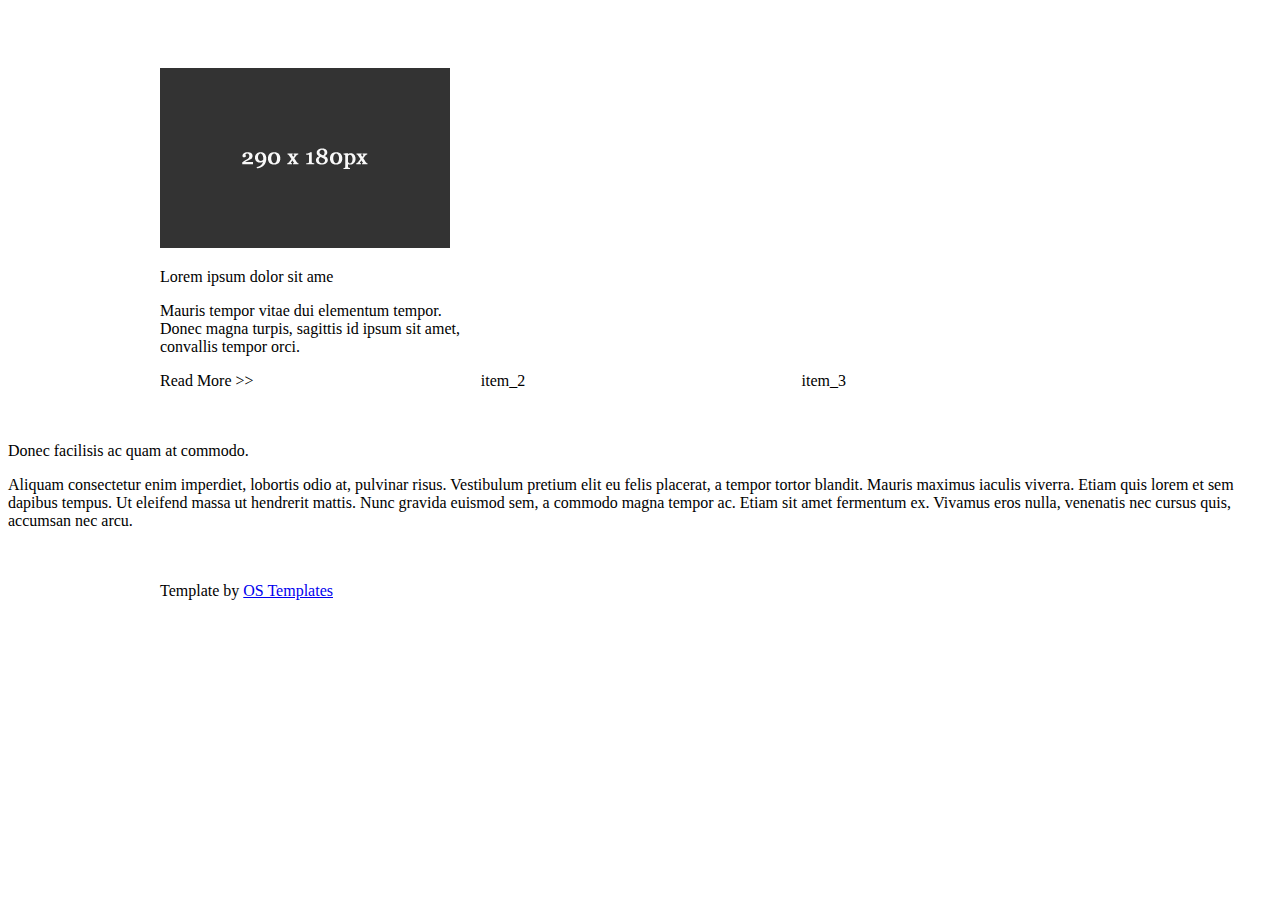
<file: exercise/1/index_1.html>
<!DOCTYPE html>
<html lang="en">
<head>
    <meta charset="UTF-8">
    <title>Exercise 1</title>
    <link rel="stylesheet" href="./assets/css/style_1.css">
</head>
<body>
    <div class="section">
        <div class="container">
            <!-- put 960x360.gif image here -->
        </div>
    </div>
    <div class="section">
        <div class="container">
            <div class="col-3">
                <img src="./assets/images/290x180.gif" alt="item_1">
                <p>Lorem ipsum dolor sit ame</p>
                <p>Mauris tempor vitae dui elementum tempor. Donec magna turpis, sagittis id ipsum sit amet, convallis tempor orci.</p>
                <p>Read More >></p>
            </div>
            <!-- make this element similar to the first one -->
            <div class="col-3">item_2</div>
            <!-- make this element similar to the first one -->
            <div class="col-3">item_3</div>
        </div>
    </div>
    <div class="section">
        <!-- add "container" class to this div -->
        <div>
            <div class="col-6">
                <p>Donec facilisis ac quam at commodo.</p>
                <p>Aliquam consectetur enim imperdiet, lobortis odio at, pulvinar risus. Vestibulum pretium elit eu felis placerat, a tempor tortor blandit. Mauris maximus iaculis viverra. Etiam quis lorem et sem dapibus tempus. Ut eleifend massa ut hendrerit mattis. Nunc gravida euismod sem, a commodo magna tempor ac. Etiam sit amet fermentum ex. Vivamus eros nulla, venenatis nec cursus quis, accumsan nec arcu.</p>
            </div>
            <div class="col-6">
                <!-- put 450x250.gif image here -->
            </div>
        </div>
    </div>
    <div class="section">
        <div class="container">
            <p class="fl_right">Template by <a href="http://www.os-templates.com/" title="Free Website Templates">OS Templates</a></p>
        </div>
    </div>
</body>
</html>
</file>
<file: exercise/1/assets/css/style_1.css>
.section {
    width: 100%;
}

.container {
    width: 960px;
    margin: 0 auto;
    padding: 20px 0;
}

.col-3 {
    width: 33%;
    display: inline-block;
}

.col-6 {
    /* make this class display element with 50% width. */
}
</file>
